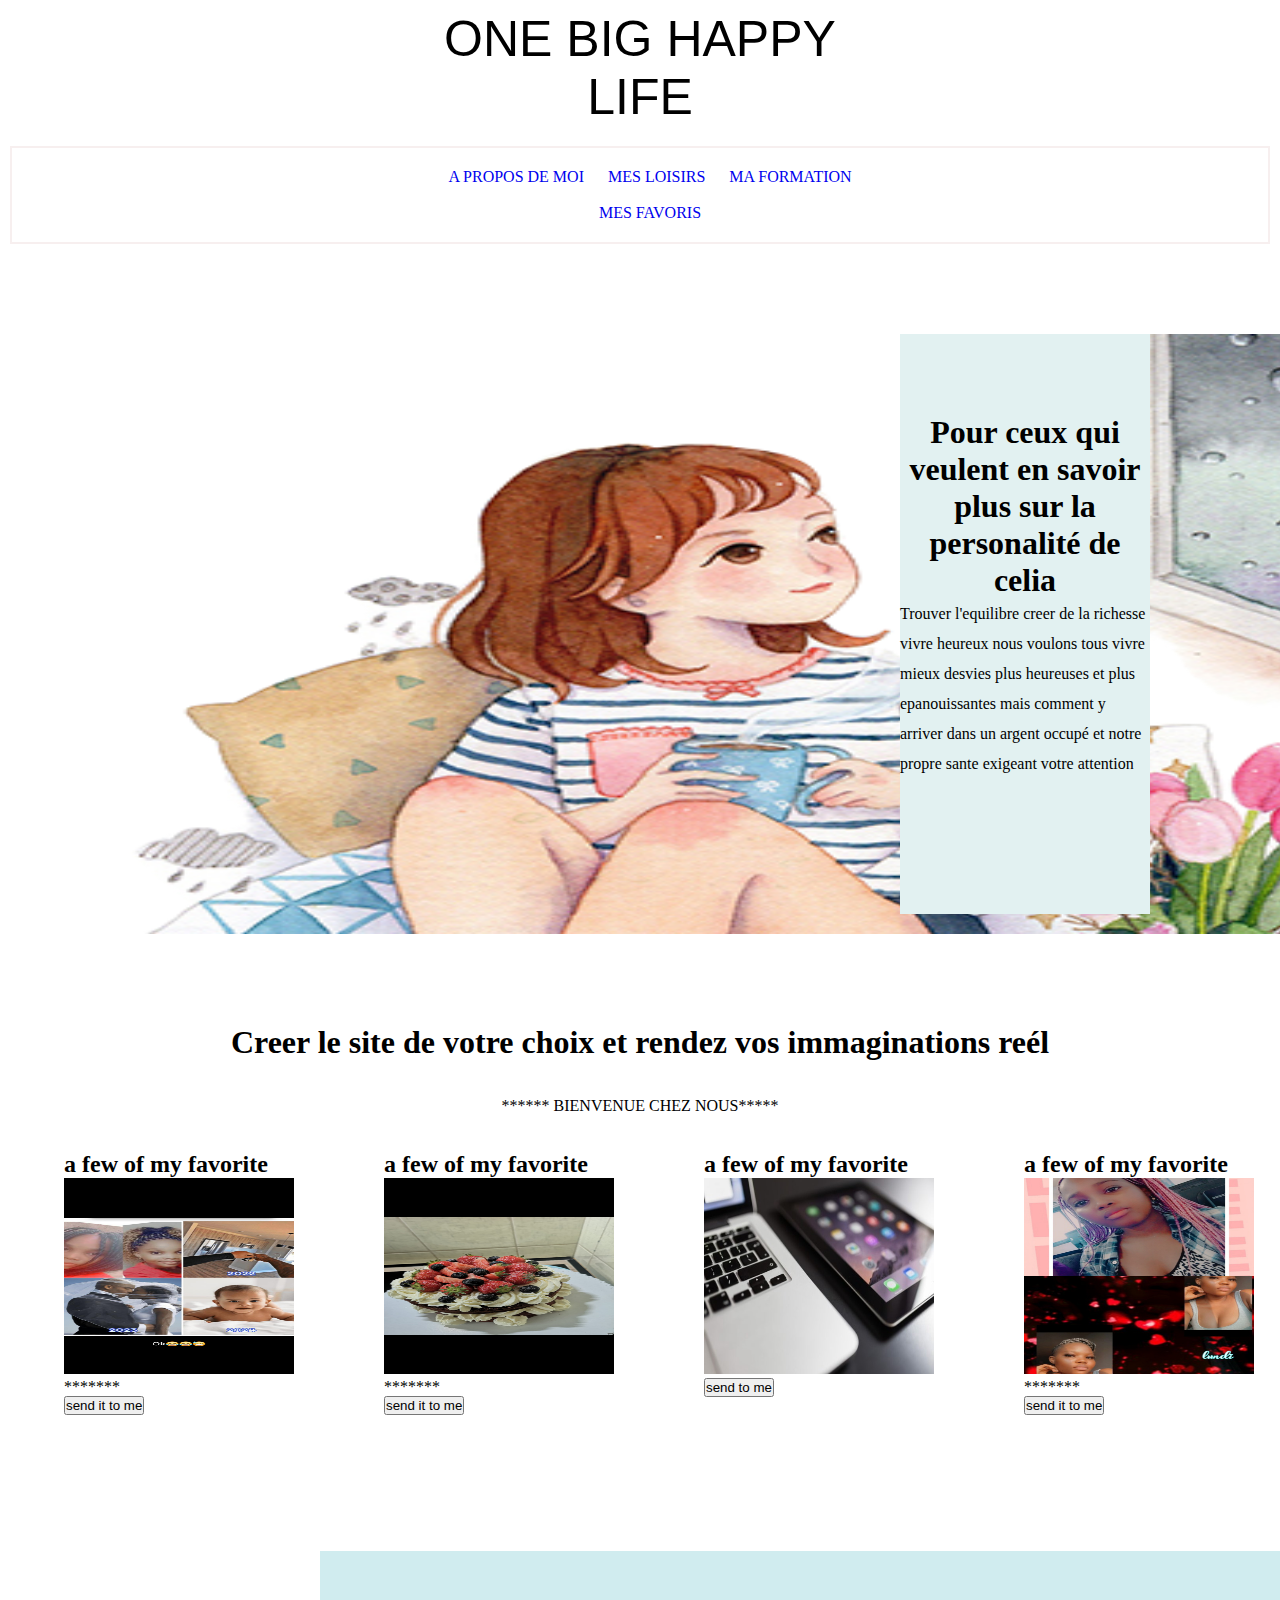
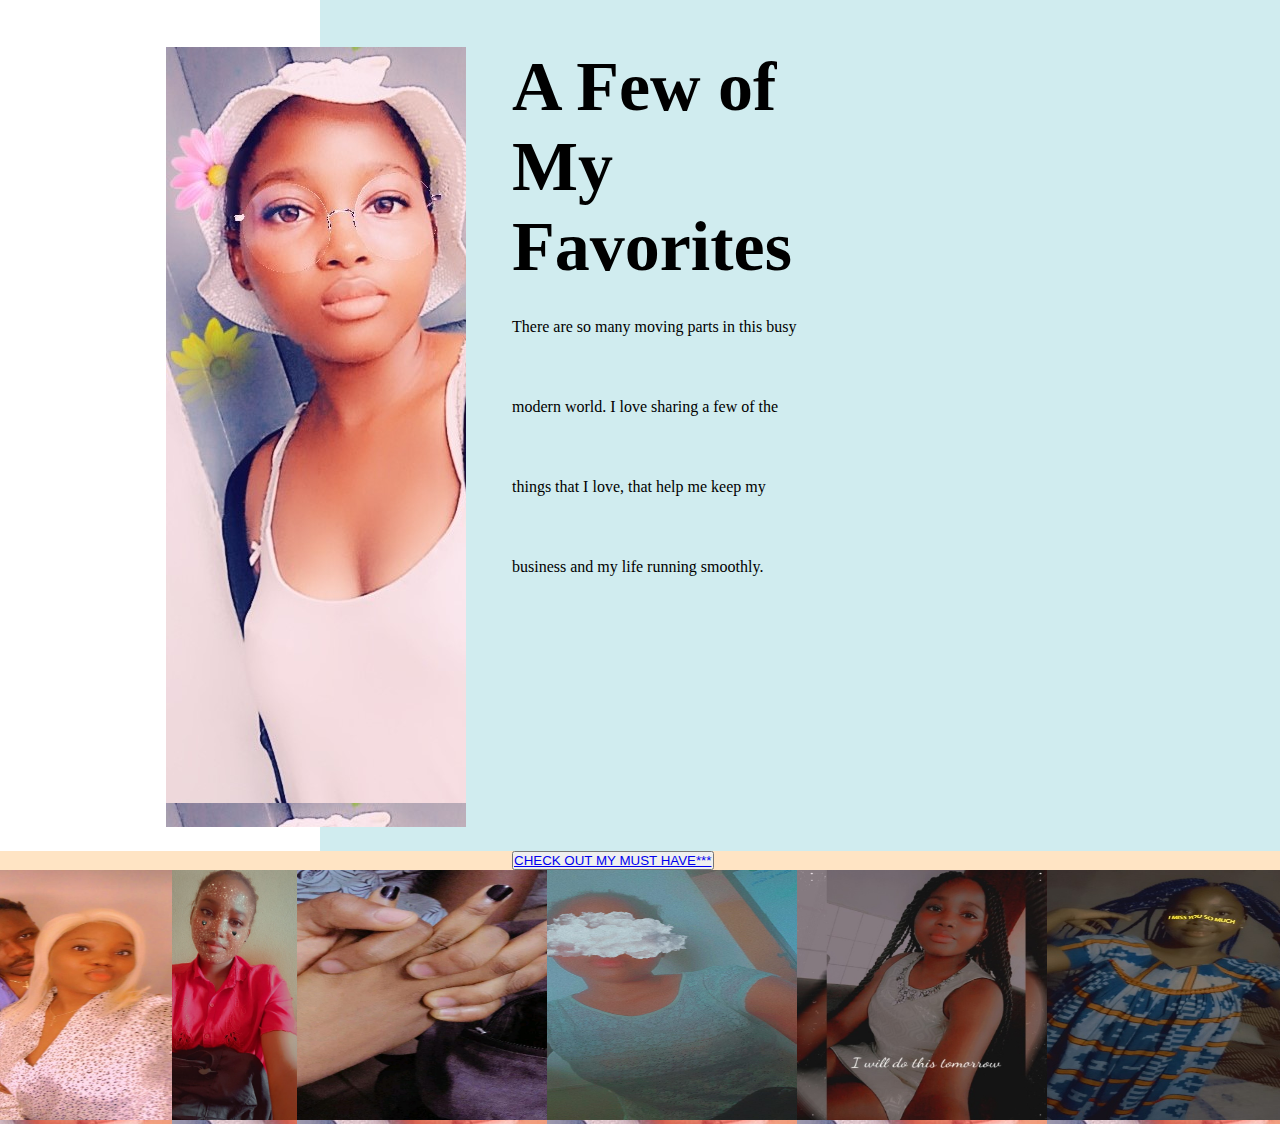
<file: index.html>
<!DOCTYPE html>
<html lang="en">
<head>
    <meta charset="UTF-8">
    <meta http-equiv="X-UA-Compatible" content="IE=edge">
    <meta name="viewport" content="width=device-width, initial-scale=1.0">
    <link rel="stylesheet" href="kel.css">
    <title>Document</title>
</head>
<body>
    <header>
        <div class="en_tete">
            <p>
                <center>ONE BIG HAPPY <br>
                    LIFE  </center>
                
            </p>
        </div>
    </header>
     
    <div class="en_tete2 ">
        <center>
            <a href="about.html">A PROPOS DE MOI</a>
            <a href="coaching.html">MES LOISIRS</a>
            <a href="vie prof.html">MA FORMATION</a> <br> <br>
            <a href="favoris.html">MES FAVORIS</a>
        </center>
        
    </div>

    <div class="im1">
        
        <div class="titi">

            <h1 > <center>
            Pour ceux qui veulent en savoir plus sur la personalité de celia
            </center>
                
            </h1>
            <P style="line-height: 30px;">
                Trouver l'equilibre creer de la richesse vivre heureux nous voulons tous vivre mieux desvies plus heureuses et plus epanouissantes mais comment y arriver dans un argent occupé et notre propre sante exigeant votre attention
            </P>
        </div>
    </div>
        
        <div class="vieprof">
       <br><br><br> <br> <br>  <center><h1>Creer le site de votre choix et rendez vos immaginations reél</h1></center>  <br><br>
          <center><p>****** BIENVENUE CHEZ NOUS*****</p></center>  <br> <br>
            
    <div  class="mo">
    
                <div  class="ki">
                    <h2>a few of my favorite</h2>
                <img src="kel/Screenshot_20220514-194401.png" alt="">
                <p>*******</p>
            
                <button>
                    <p>send it to me</p>
                </button> 
            </div>
            <div class="ki">
                <h2>a few of my favorite</h2>
                <img src="kel/Screenshot_20220508-211328.png" alt="">
                <p>*******</p>
            
         <button>
                <p>send it to me</p>
            </button>
            </div>
            <div class="ki">
        <h2>a few of my favorite</h2>
        <img src="kel/net2.png" alt="">
        <button>
            <p>send to me</p>
        </button>
    </div>
    <div class="ki">
        <h2>a few of my favorite</h2>
        <img src="kel/img_1652090261609.jpg" alt="">
        <p>*******</p>
        <button>
           <p>send it to me</p> 
        </button>
    </div >
    
    </div>

<div class="lo">
        <div class="me">
            <h1 style="font-size: 70px;">A Few of My Favorites</h1> 
            <p>
                There are so many moving parts in this busy modern world. I love sharing a few of the things that I love, that help me keep my business and my life running smoothly. </center>   
            </p>
            
        </div>
        <div class="toto"></div>
    </div>
    <div class="mk">
        <button>
            <a href="about.html">CHECK OUT MY MUST HAVE***</a>
            </button>
        
    </div>
<div  class="moni">
    
        <div  class="li">
            
        <img src="kel/celia1.png" style="height: 250px; width: 250px;" alt="">
        
    
        
    </div>
    
    <div class="li">
        
        <img src="kel/celio.jpeg"style="height: 250px; width=250px;"  alt="">

    </div>
    <div class="moni">
        <div class="li">

            <img src="kel/celi.jpg" style="height: 250px; width:250px;" alt="">
            
            </div>
            
            <div class="li">
            
            <img src="kel/cel.jpg"style="height: 250px; width:250px;" alt="">
            
            </div >
            
            
            <div class="li">
            
            <img src="kel/celili.png"style="height: 250px; width:250px;"alt="">
            
            </div>
            
            <div class="li">
            
            <img src="kel/mn.jpg"style="height: 250px; width:250px;" alt="">
            
            </div >
    </div>
   <div>
    
   </div>


    
     



<footer>
    <div>
        <center><br> <br><br><br><br><br><br><br>  copyright</center> 
       </div>
</footer>

       
   
</body>
</html>
</file>
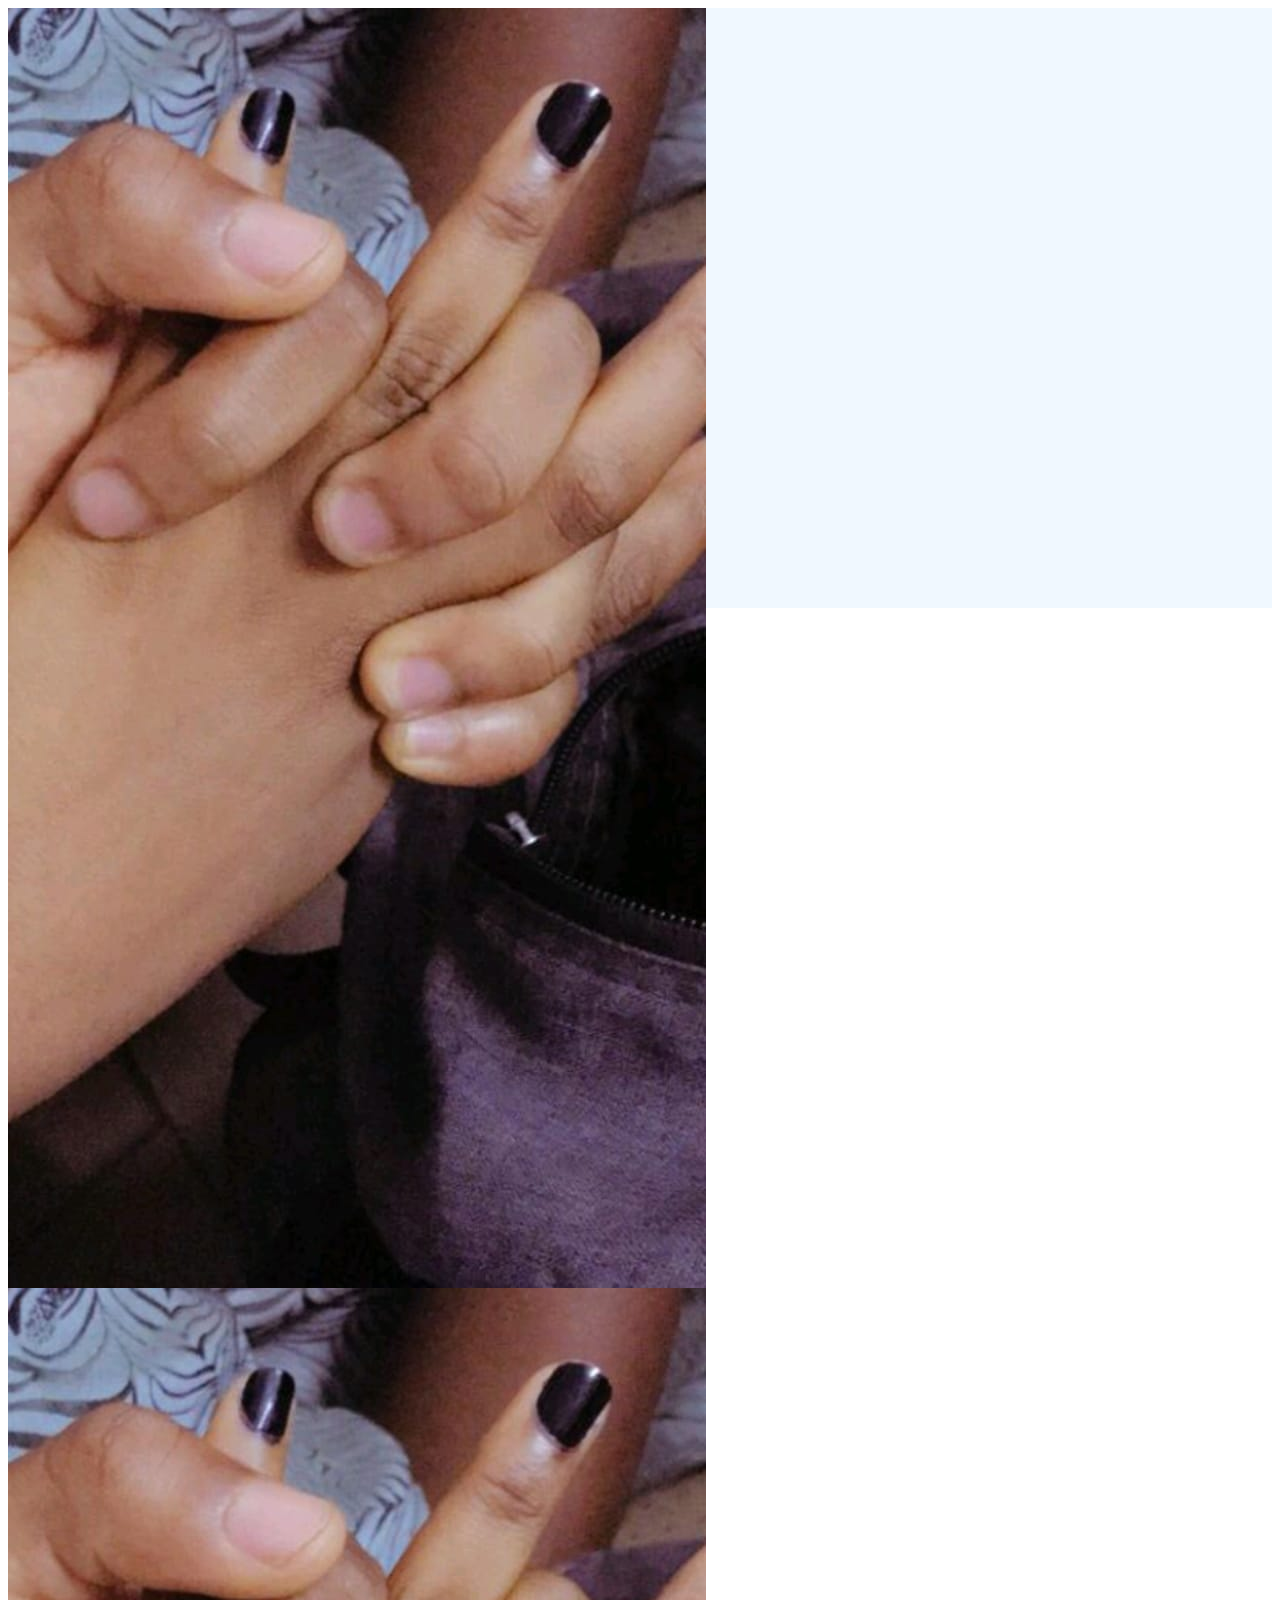
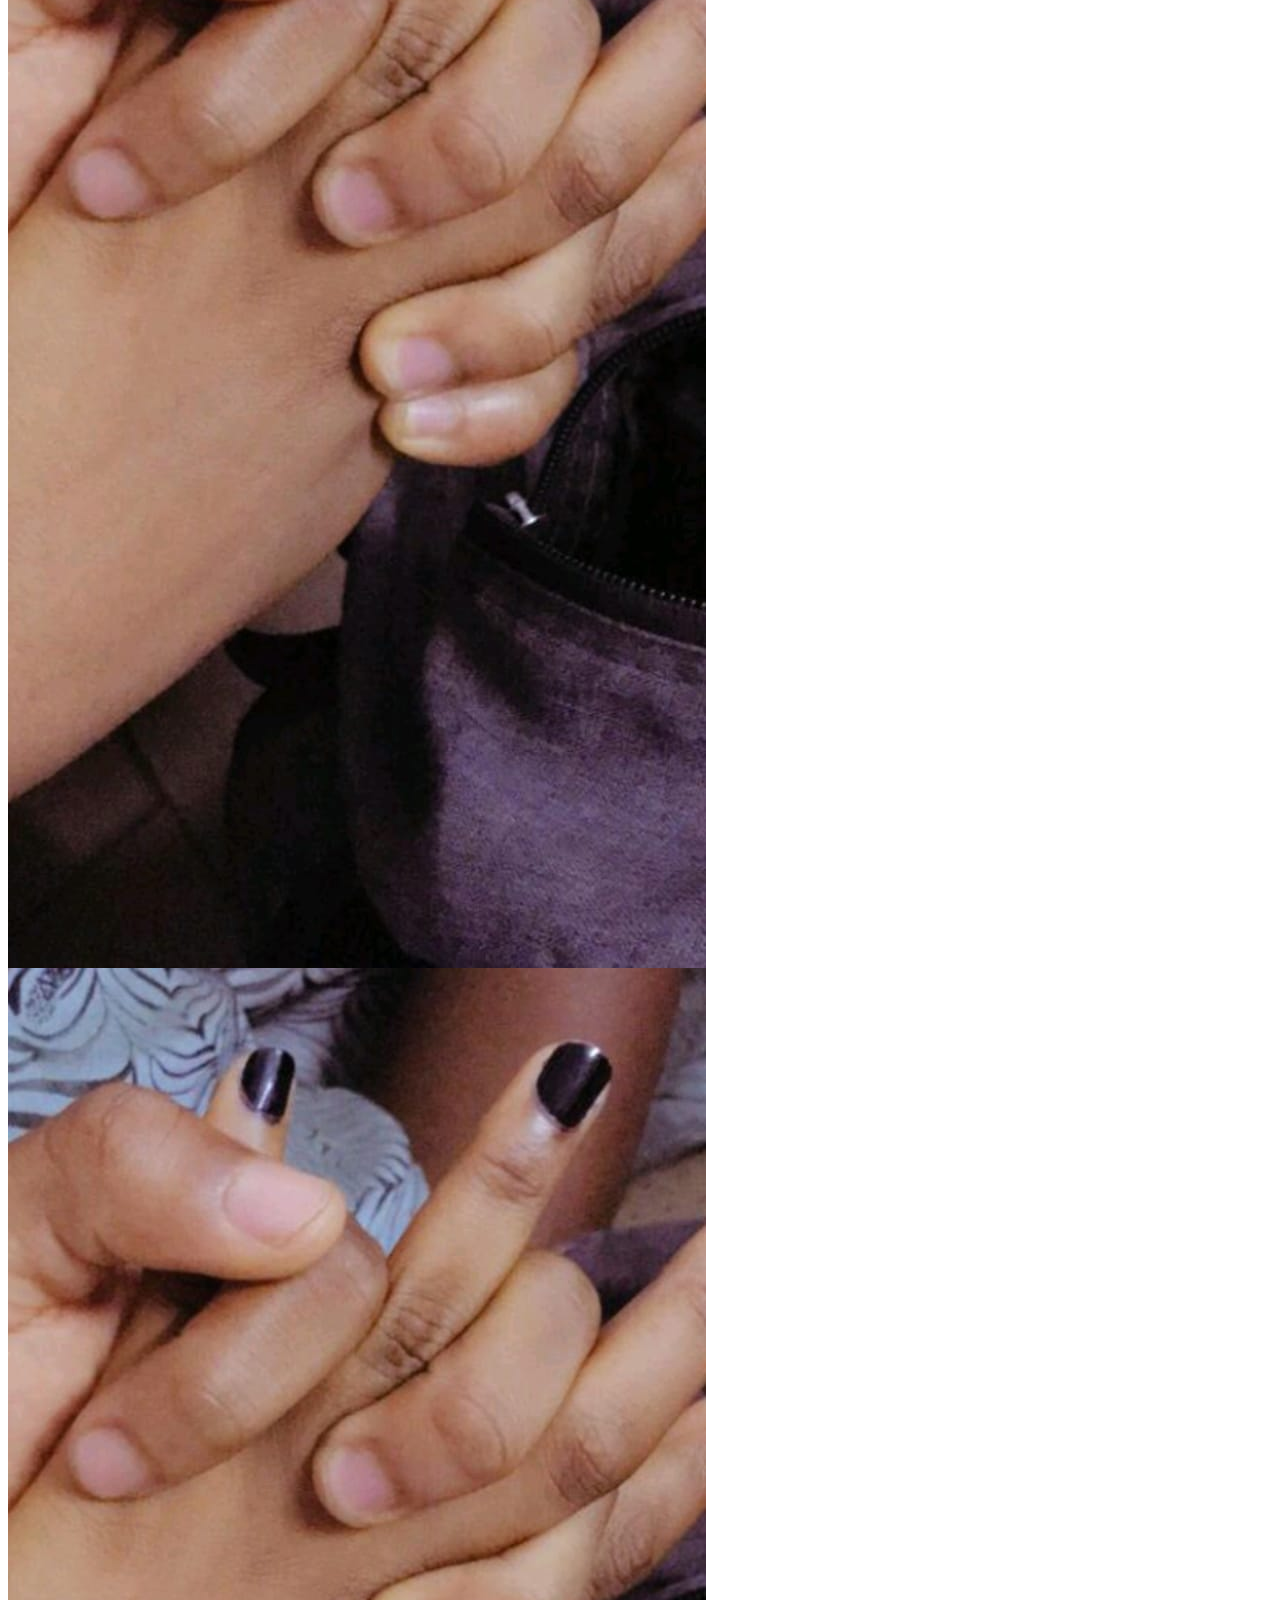
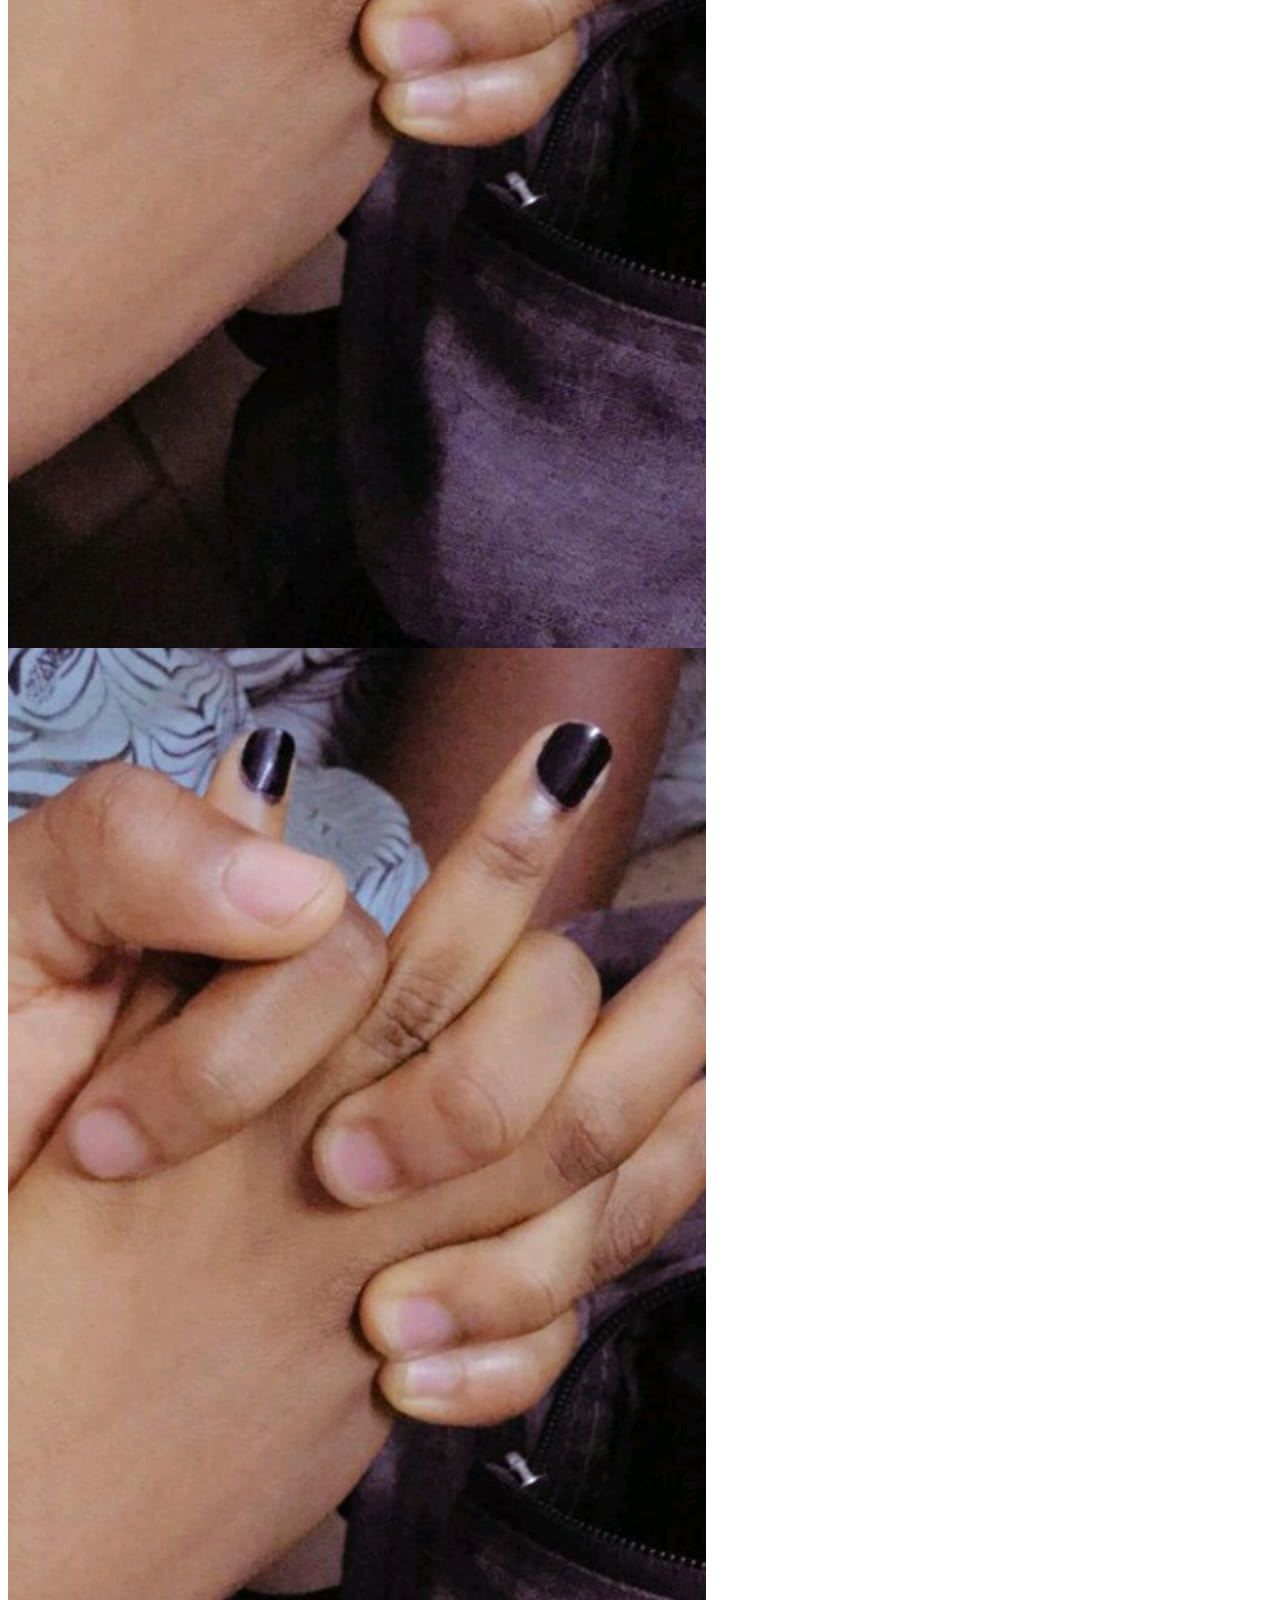
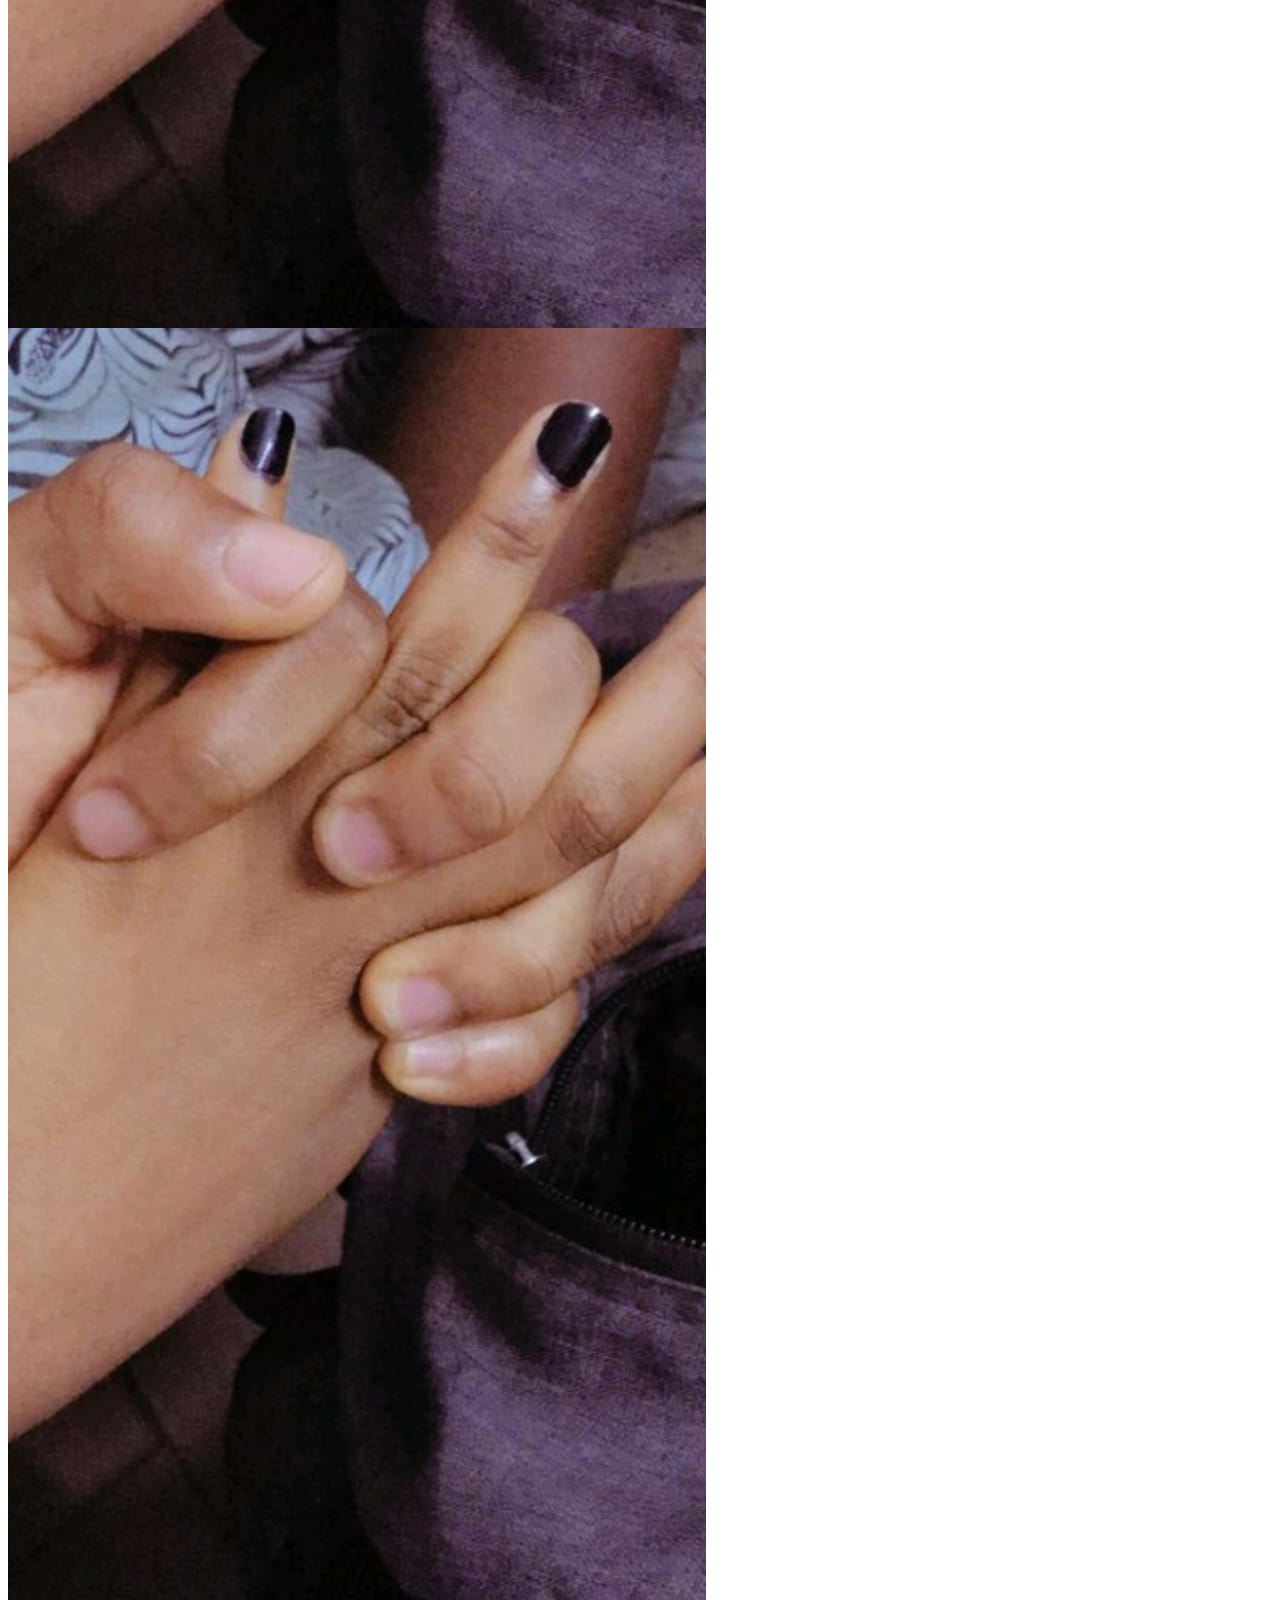
<file: essai.html>
<!DOCTYPE html>
 <html lang="en">
 <head>
    <meta charset="UTF-8">
    <meta http-equiv="X-UA-Compatible" content="IE=edge">
    <meta name="viewport" content="width=device-width, initial-scale=1.0">
    <link rel="stylesheet" href="essai.css">
<title>Document</title>
 </head>
 <body>
    <div  class="main">

        <img src="kel/celi.jpg" alt="">
        <img src="kel/celi.jpg" alt="">
        <img src="kel/celi.jpg" alt="">
        <img src="kel/celi.jpg" alt="">
        <img src="kel/celi.jpg" alt="">
    </div> 
 </body>
 </html>
</file>
<file: kel.css>
*{
    margin: 0;
    padding: 0;


}
.en_tete{
    font-family: Verdana, Geneva, Tahoma, sans-serif;
    padding: 10px;
    font-size: 50px;
}
.en_tete2 {
    border: 2px solid rgb(247, 239, 239) ;
    padding: 20px;
    margin: 10px;
}
.en_tete2 a{
    margin-left: 20px;
    text-decoration: none;
}
.im1{
    height: 600px;
    background-image: url(kel/celou.png);
    background-repeat: no-repeat;
    background-size: 1900px 1000px;

}
.titi{
    width: 250px;
    height: 500px;
    background-color: rgb(226, 241, 241);
    margin-left: 900px;
        margin-top: 90px;
        padding-top: 80px;
}

.mo{
    height: 400px;
    width: 100%;
    display: flex;
}
.ki{
    width: 20%;
    margin-left: 5%;
    height: 70%;
    
}
.ki img{
height: 70%;
width: 90%;
}

.toto{
    width: 300px;
    height: 700px;
     margin-top: 90px;
        padding-top: 80px;
        background-image: url(kel/kiki1.jpeg);
        position: relative;
        right: 16%;
        bottom: 70%;
}
.lo{
    height: 900px;
    background-color: rgb(208, 236, 239);
        background-size: 1900px 1000px;
width: 75%;
margin-left:25% ;
    
}
.li{
    background-image:url(kel/kiki1.jpeg);
}
.me{
    width: 30%;
    height: 60%;
    padding-top: 10%;
    padding-left: 20%;
    line-height: 80px;
}
.mk{
    padding-left: 40%;
    background-color: bisque;
}
.moni{
    display: flex;
    flex-wrap: nowrap;
    justify-content: center;
    filter: hue-rotate();

}
</file>
<file: essai.css>
.main{
    height: 600px;
    display:flex;
    flex-flow: row wrap;
    justify-content:space-between ;
    background-color: aliceblue;
    align-items: center;
align-content: space-between;
}
main img{
    height: 150px;
    width: 150px;
}
</file>
